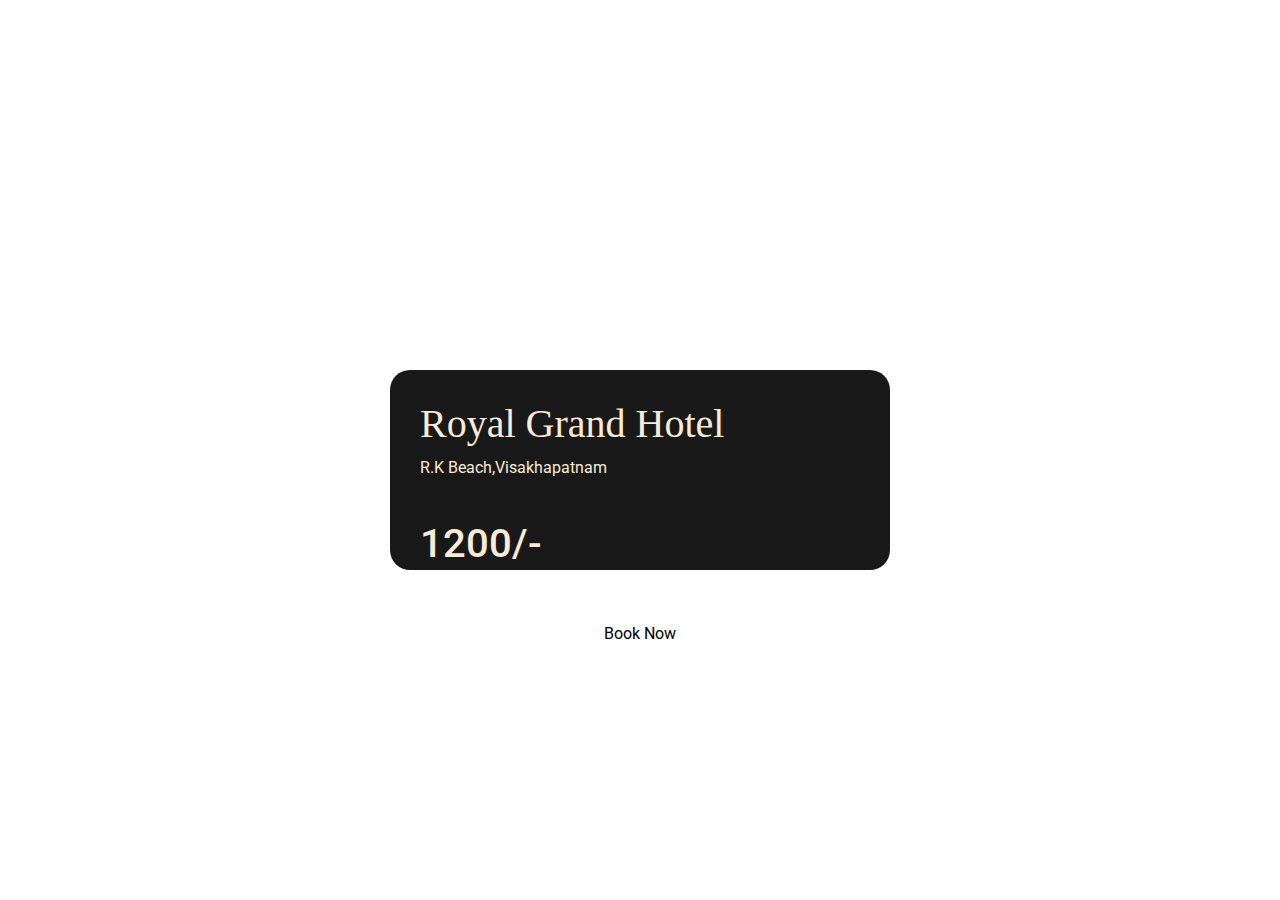
<file: index.html>
<!DOCTYPE html>
<html lang="en">
<head>
    <meta charset="UTF-8">
    <meta name="viewport" content="width=device-width, initial-scale=1.0">
    <title>Document</title>
    <link rel="stylesheet"href="hotel.css">
    <link href="https://cdn.jsdelivr.net/npm/bootstrap@5.3.3/dist/css/bootstrap.min.css" rel="stylesheet" integrity="sha384-QWTKZyjpPEjISv5WaRU9OFeRpok6YctnYmDr5pNlyT2bRjXh0JMhjY6hW+ALEwIH" crossorigin="anonymous">
    <script src="https://cdn.jsdelivr.net/npm/bootstrap@5.3.3/dist/js/bootstrap.bundle.min.js" integrity="sha384-YvpcrYf0tY3lHB60NNkmXc5s9fDVZLESaAA55NDzOxhy9GkcIdslK1eN7N6jIeHz" crossorigin="anonymous"></script>
</head>
<body>
    <div class="container">
        <div class="hotel">
            <div class="abc">
                <h1 class="a">Royal Grand Hotel</h1>
                <p>R.K Beach,Visakhapatnam</p>
                <br>
                <h1>1200/-</h1>
                <div class="bt">
                <button class="b">Book Now</button>
                </div>
            </div>
        </div>
    </div>
</body>
</html>
</file>
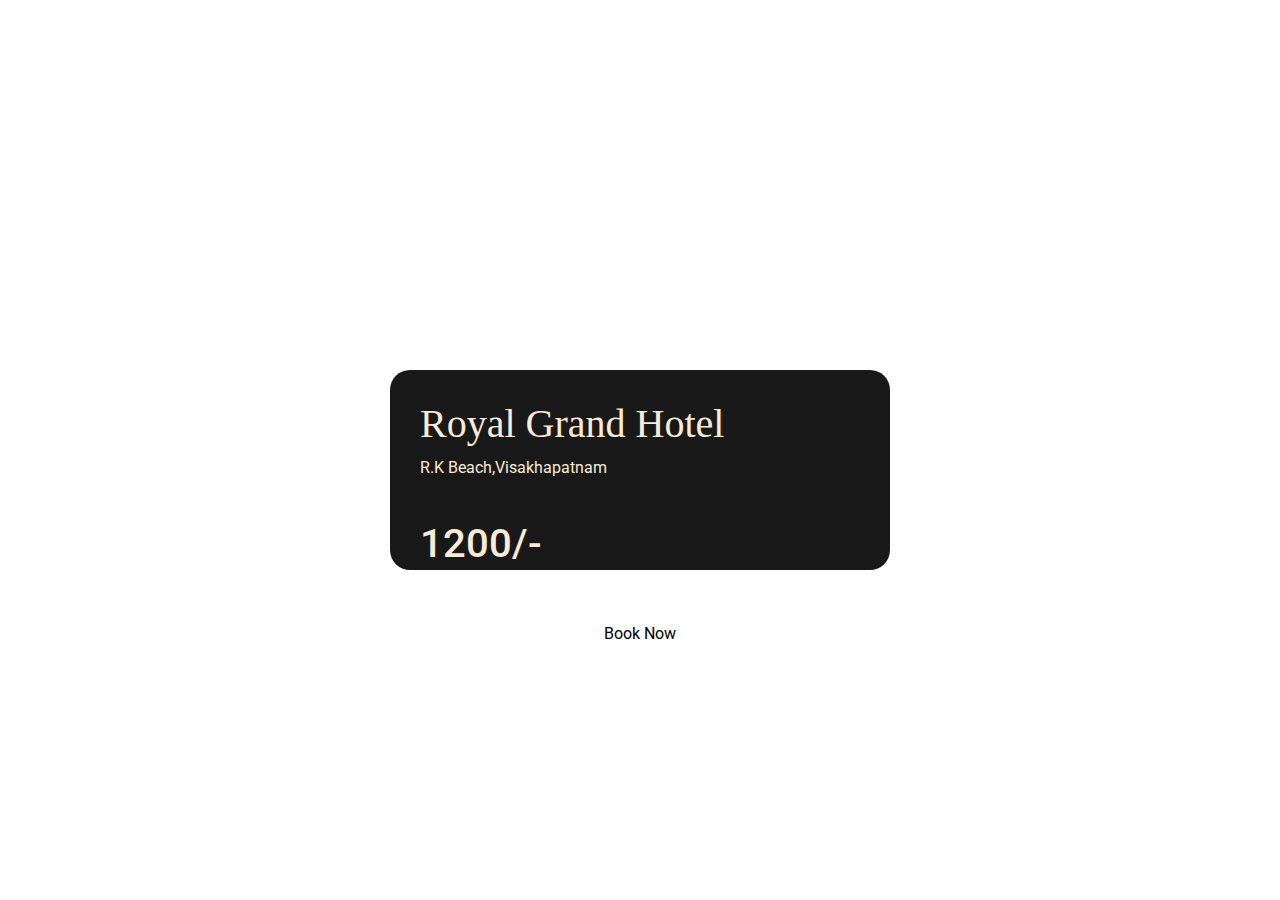
<file: hotel.html>
<!DOCTYPE html>
<html lang="en">
<head>
    <meta charset="UTF-8">
    <meta name="viewport" content="width=device-width, initial-scale=1.0">
    <title>Document</title>
    <link rel="stylesheet"href="hotel.css">
    <link href="https://cdn.jsdelivr.net/npm/bootstrap@5.3.3/dist/css/bootstrap.min.css" rel="stylesheet" integrity="sha384-QWTKZyjpPEjISv5WaRU9OFeRpok6YctnYmDr5pNlyT2bRjXh0JMhjY6hW+ALEwIH" crossorigin="anonymous">
    <script src="https://cdn.jsdelivr.net/npm/bootstrap@5.3.3/dist/js/bootstrap.bundle.min.js" integrity="sha384-YvpcrYf0tY3lHB60NNkmXc5s9fDVZLESaAA55NDzOxhy9GkcIdslK1eN7N6jIeHz" crossorigin="anonymous"></script>
</head>
<body>
    <div class="container">
        <div class="hotel">
            <div class="abc">
                <h1 class="a">Royal Grand Hotel</h1>
                <p>R.K Beach,Visakhapatnam</p>
                <br>
                <h1>1200/-</h1>
                <div class="bt">
                <button class="b">Book Now</button>
                </div>
            </div>
        </div>
    </div>
</body>
</html>
</file>
<file: hotel.css>
@import url("https://fonts.googleapis.com/css2?family=Bree+Serif&family=Caveat:wght@400;700&family=Lobster&family=Monoton&family=Open+Sans:ital,wght@0,400;0,700;1,400;1,700&family=Playfair+Display+SC:ital,wght@0,400;0,700;1,700&family=Playfair+Display:ital,wght@0,400;0,700;1,700&family=Roboto:ital,wght@0,400;0,700;1,400;1,700&family=Source+Sans+Pro:ital,wght@0,400;0,700;1,700&family=Work+Sans:ital,wght@0,400;0,700;1,700&display=swap");

.hotel{
    background-image: url("https://imgcy.trivago.com/c_limit,d_dummy.jpeg,f_auto,h_600,q_auto,w_600//hotelier-images/7a/87/de47b0df8e8a86eaece7d6bd5bb876b58dd91828b94ee90da649277f85cd.jpeg");
    background-size:cover;
    height: 800px;
    width: 500px;
    display: flex;
    justify-content: center;
    align-items: center;
    margin: auto;
    margin-top: 70px;
} 
.abc{
    background-color:#000000e6 ;
    height: 200px;
    border-radius: 20px;
    width: 500px;
    color: antiquewhite;
    font-family: Roboto;
    padding: 30px;
} 

.bt{
    text-align: center;
    padding: 40px;
}

.b{
    background-color: white;
    height: 35px;
    width: 150px;
    text-align: center;
    border-radius: 10px;
    border-width: 0px;
} 

.a {
    font-family: "Breef Serif";
    font-weight: 500;
}
</file>
